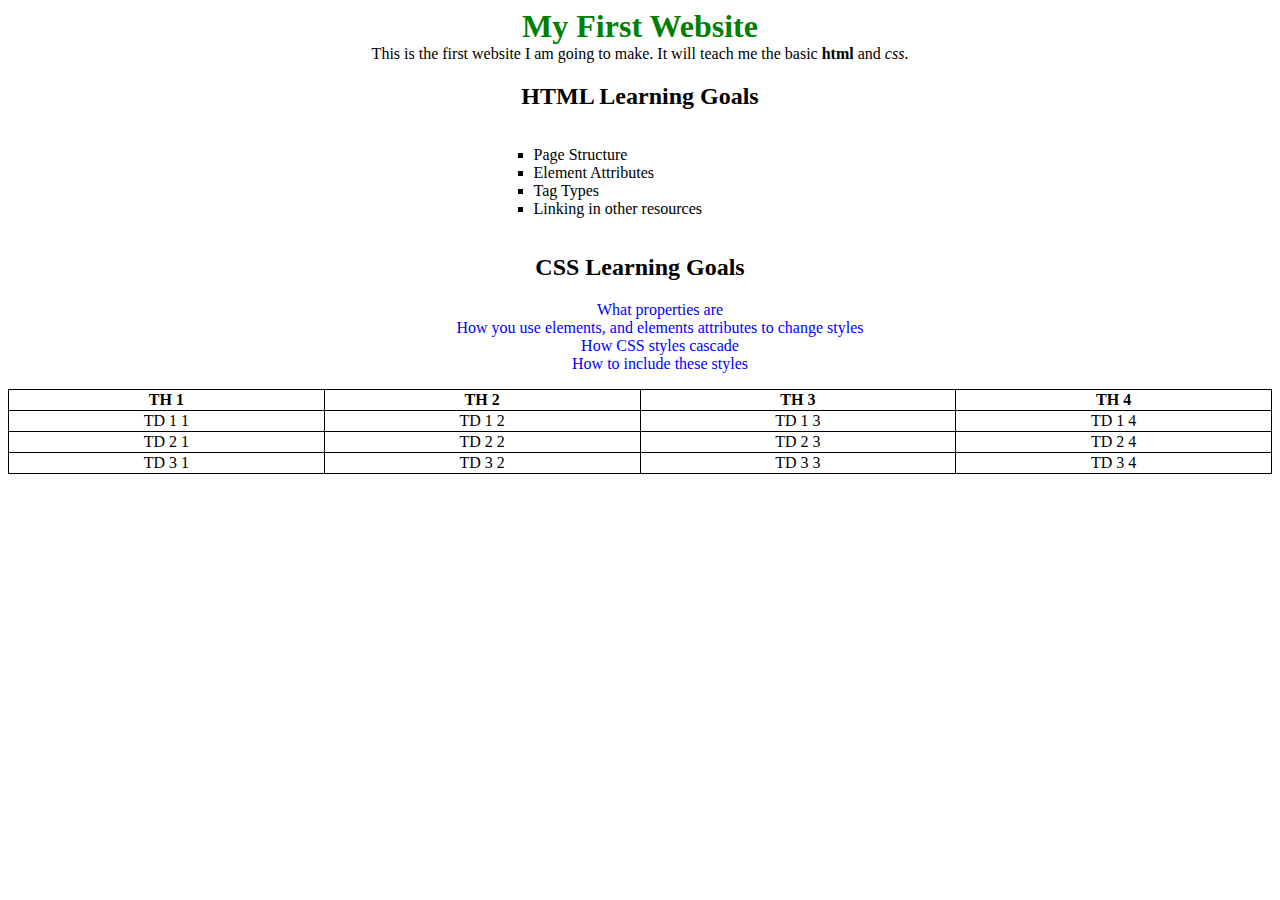
<file: index.html>
<!DOCTYPE html>
<html lang="en">
<head>
   <meta charset="UTF-8">
    <title>Demo Project</title>
    <link rel="stylesheet" href="./style.css">
</head>
<body>
    <h1 class="center">My First Website</h1>
    <p class="center">
        This is the first website I am going to make.  It will teach me the basic
        <strong>html</strong> and <em>css</em>.
    </p>

    <div class="center">
        <h2>HTML Learning Goals</h2>
        <ul class="center-list">
            <li class="html-list">Page Structure</li>
            <li class="html-list">Element Attributes</li>
            <li class="html-list">Tag Types</li>
            <li class="html-list">Linking in other resources</li>
        </ul>
    </div>
    <div class="center">
        <h2> CSS Learning Goals</h2>
        <ul>
            <li class="css-list">What properties are</li>
            <li class="css-list">How you use elements, and elements attributes to change styles</li>
            <li class="css-list">How CSS styles cascade</li>
            <li class="css-list">How to include these styles</li>
        </ul>
    </div>
    <table class="center">
        <tr>
            <th>TH 1</th>
            <th>TH 2</th>
            <th>TH 3</th>
            <th>TH 4</th>
        </tr>
        <tr>
            <td>TD 1 1</td>
            <td>TD 1 2</td>
            <td>TD 1 3</td>
            <td>TD 1 4</td>
        </tr>
        <tr>
            <td>TD 2 1</td>
            <td>TD 2 2</td>
            <td>TD 2 3</td>
            <td>TD 2 4</td>
        </tr>
        <tr>
            <td>TD 3 1</td>
            <td>TD 3 2</td>
            <td>TD 3 3</td>
            <td>TD 3 4</td>
        </tr>
    </table>
    <h2><a href="./page2.html"></a></h2>
</body>
</html>
</file>
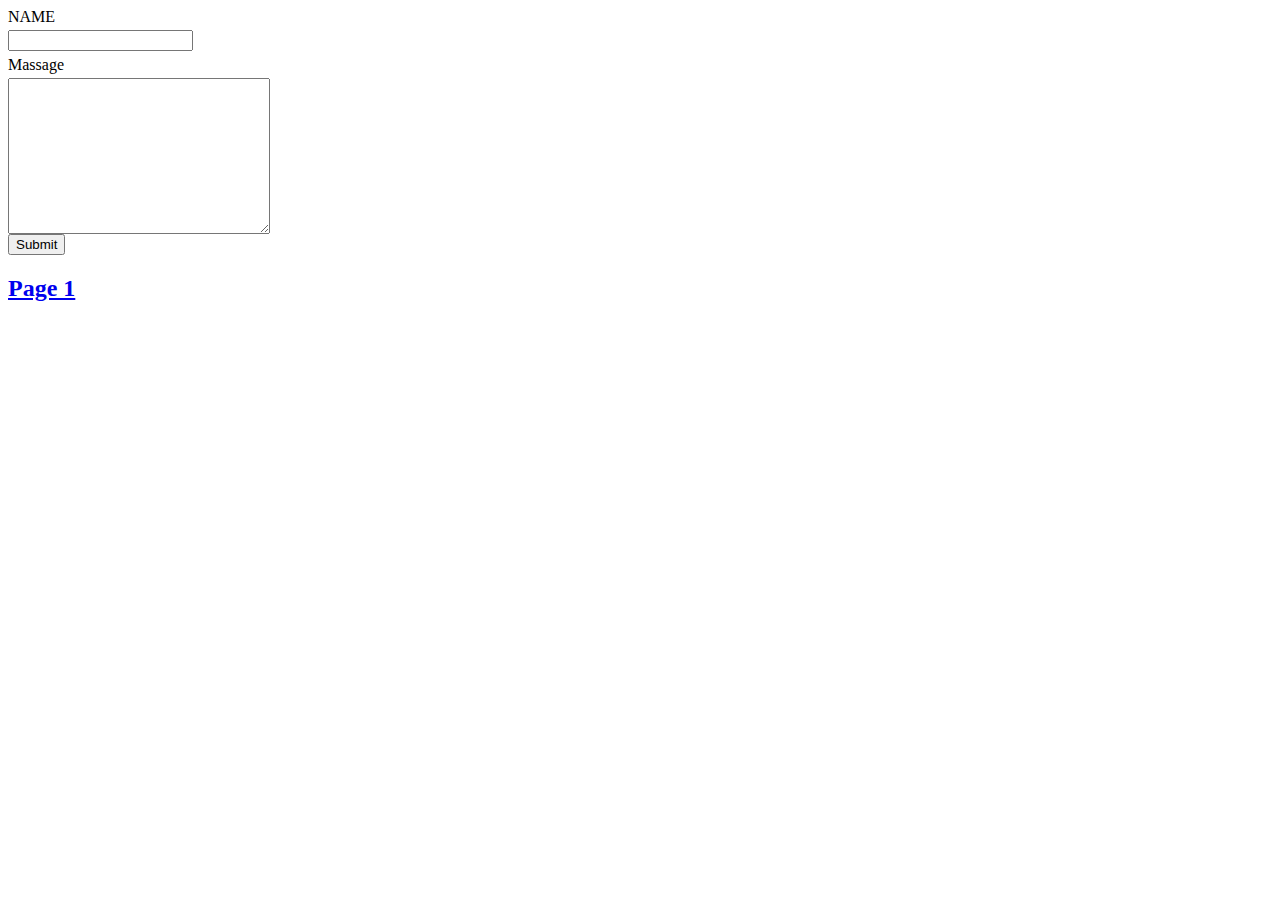
<file: page2.html>
<!DOCTYPE html>
<html lang="en">
<head>
    <meta charset="UTF-8">
    <title>Page 2</title>
    <link rel="stylesheet" href="./style.css">
</head>
<body>
    <form action="#">
        <div>
            <label for="name">NAME</label>
            <input type="text" name="name" id="name">
        </div>
        <div>
            <label for="massage">Massage</label>
            <textarea name="massage" id="massage" cols="30" rows="10"></textarea>
        </div>
        <div>
            <button type="submit">Submit</button>
        </div>
    </form>
    <h2><a href="index.html">Page 1</a></h2>
</body>
</html>
</file>
<file: style.css>
h1 {
    color: green;
}

li {
    list-style: none;
}

table {
    border-collapse: collapse;
}

table, td, th {
    border: 1px solid black;
}

.html-list{
    list-style-type: square;
}

.css-list {
    color: blue;
}

.center {
    width: 100%;
    margin: auto;
    text-align: center;
}

.center-list {
    width: 20%;
    list-style-type: inside;
    text-align: left;
    display: inline-block;
}

input, label, textarea{
    display: block;
    margin-top: .3em;
}
</file>
